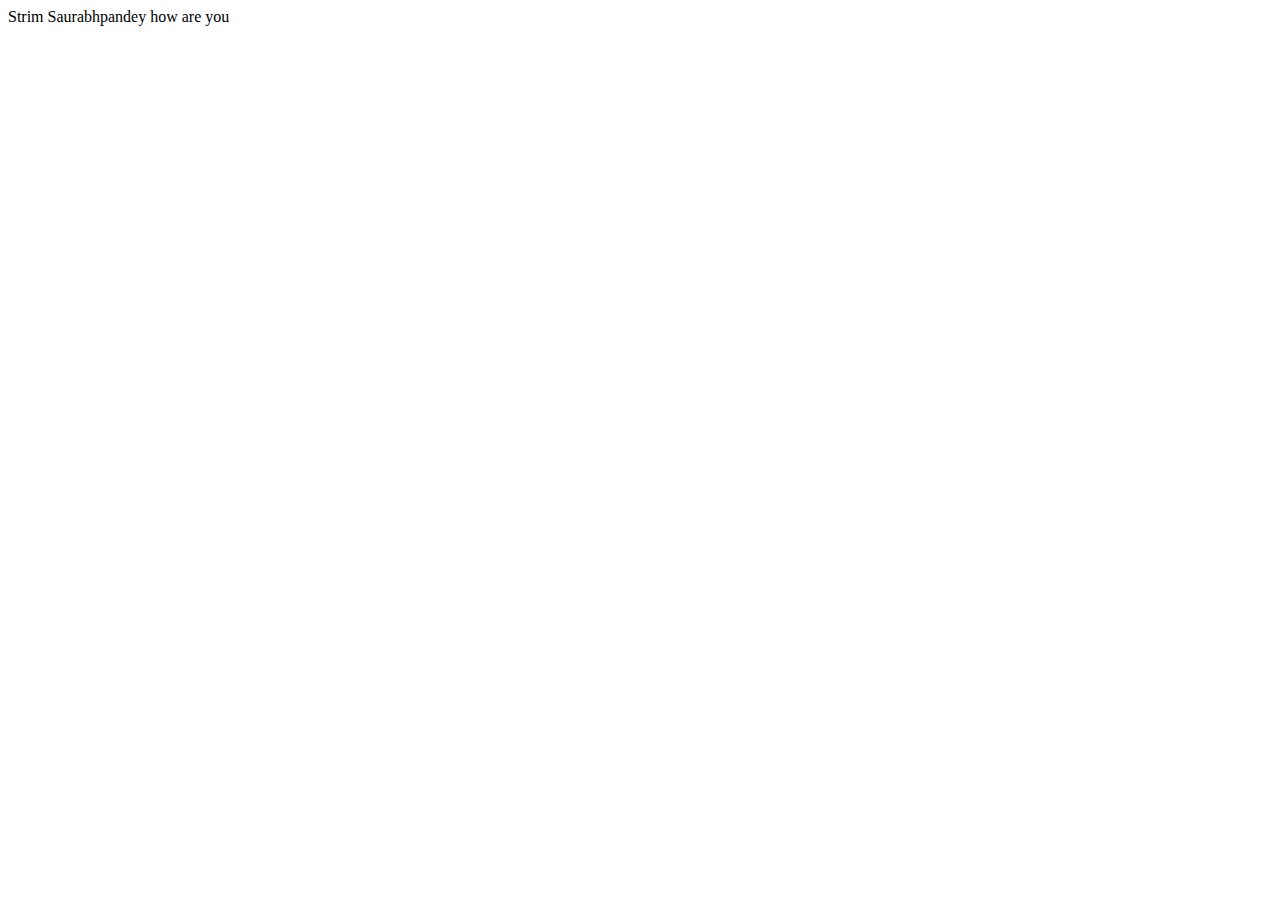
<file: string.html>
<!DOCTYPE html>
<html lang="en">
<head>
    <meta charset="UTF-8">
    <meta name="viewport" content="width=device-width, initial-scale=1.0">
    <title>Document</title>
    <script>
        let name="   Saurabhpandey how are you";
        document.write(name.charAt(3));
        document.write("trim "+name.trim());
    </script>
</head>
<body>
    
</body>
</html>
</file>
